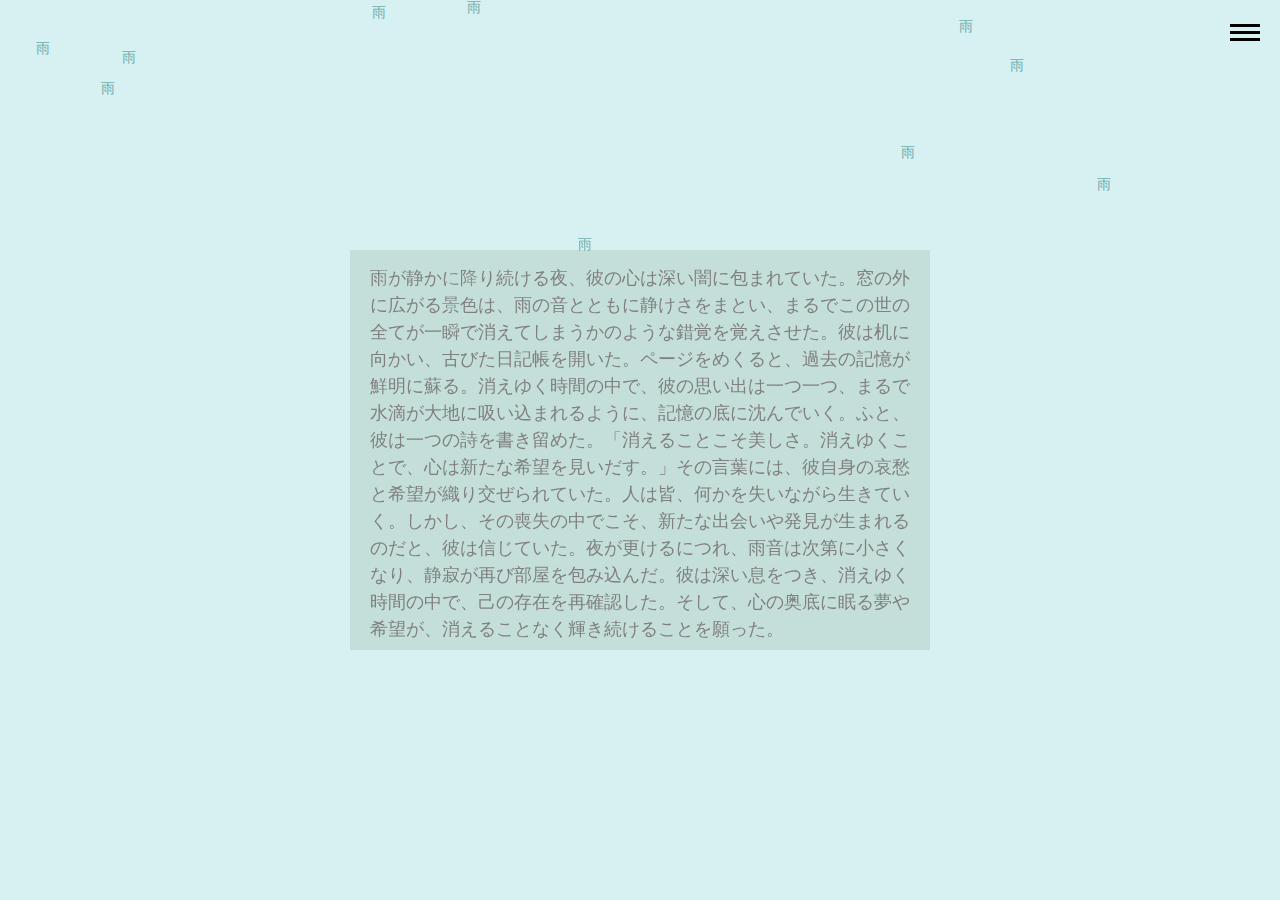
<file: docs/index.html>
<!DOCTYPE html>
<html lang="ja">
<head>
    <meta charset="UTF-8">
    <meta name="viewport" content="width=device-width, initial-scale=1.0">
    <title>雨に消える</title>
    <link rel="stylesheet" href="css/disappear.css">
    <link rel="stylesheet" href="css/style.css">
    <link rel="stylesheet" href="css/hamburger.css">
</head>
<body>
    <canvas id="noiseCanvas"></canvas>
    <div class="hamburger" id="hamburger">
        <div class="bar"></div>
        <div class="bar"></div>
        <div class="bar"></div>
    </div>
    <div class="overlay" id="overlay">
        <p>
            雨に打たれて文章がゆっくりと消えていくアニメーションサイトを作りました。文章の内容は”雨”、”消える”をテーマに作成しました。文章の文字は雨粒の通った箇所が滲むようにゆっくりと消えていきます。降ってくる雨は、文字通り漢字の雨が降ってくる仕様になっており、マウスカーソルの傘に当たると、雨水が避けていく仕様になっています。
        </p>
    </div>
    <script src="javascript/disappear.js"></script>  
    <script src="javascript/script.js"></script> 
    <script src="javascript/hamburger.js"></script>
</body>
</html>
</file>
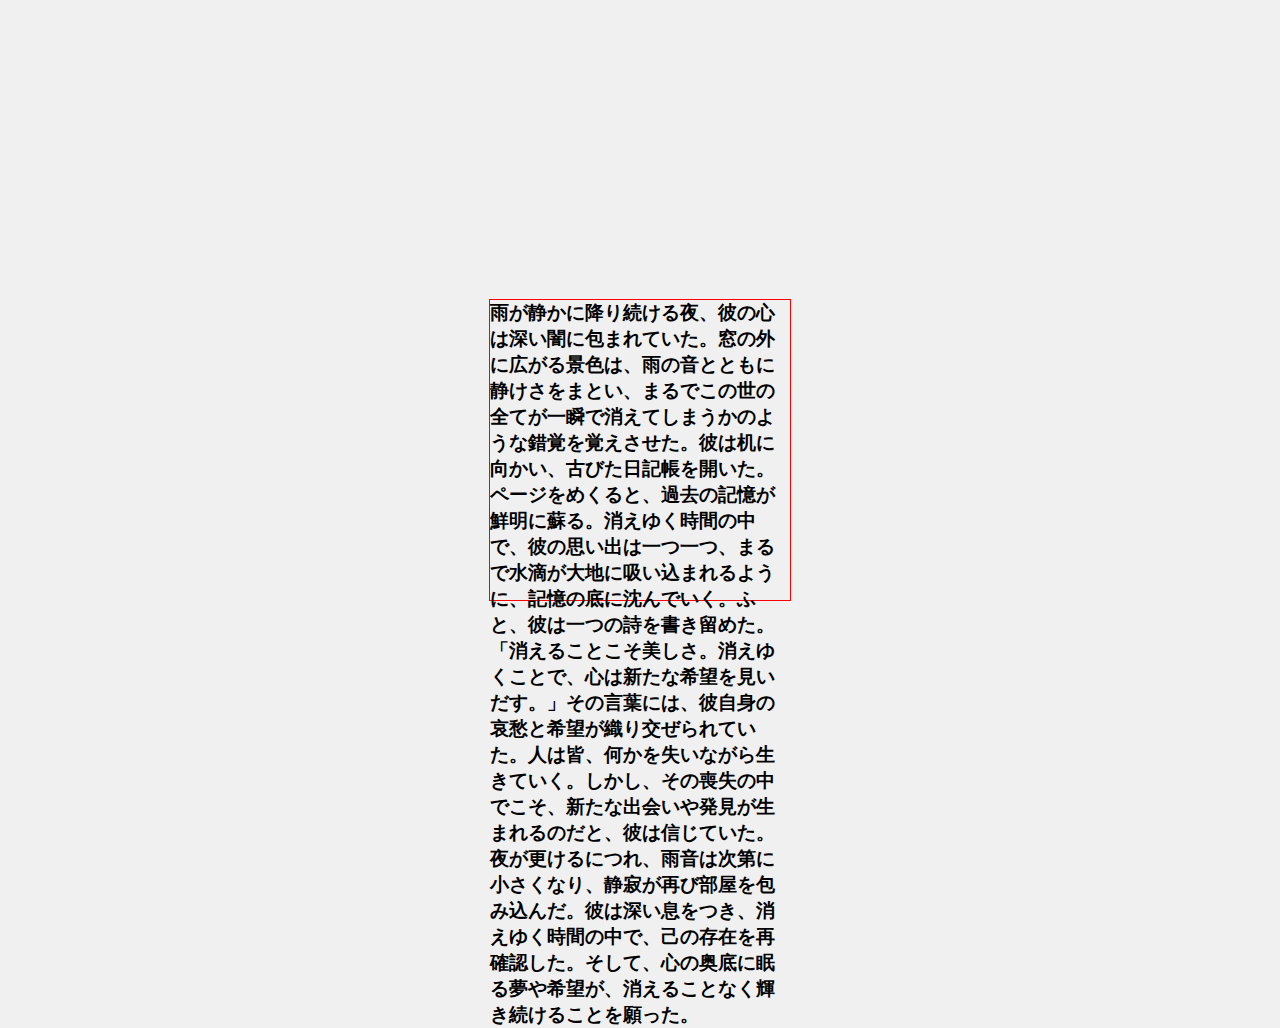
<file: docs/test/index.html>
<!DOCTYPE html>
<html lang="ja">
<head>
    <meta charset="UTF-8">
    <meta name="viewport" content="width=device-width, initial-scale=1.0">
    <title>文字の折り返し</title>
    <style>
        body {
            display: flex;
            justify-content: center;
            align-items: center;
            height: 100vh;
            margin: 0;
            background-color: #f0f0f0;
        }
        div h3{
            display: flex;
            margin: 100px;
            border: red 1px solid;
            width: 300px;
            height: 300px;
            overflow-wrap: normal;
        }
    </style>
</head>
<body>
    <div>
        <h3>
            雨が静かに降り続ける夜、彼の心は深い闇に包まれていた。窓の外に広がる景色は、雨の音とともに静けさをまとい、まるでこの世の全てが一瞬で消えてしまうかのような錯覚を覚えさせた。彼は机に向かい、古びた日記帳を開いた。ページをめくると、過去の記憶が鮮明に蘇る。消えゆく時間の中で、彼の思い出は一つ一つ、まるで水滴が大地に吸い込まれるように、記憶の底に沈んでいく。ふと、彼は一つの詩を書き留めた。「消えることこそ美しさ。消えゆくことで、心は新たな希望を見いだす。」その言葉には、彼自身の哀愁と希望が織り交ぜられていた。人は皆、何かを失いながら生きていく。しかし、その喪失の中でこそ、新たな出会いや発見が生まれるのだと、彼は信じていた。夜が更けるにつれ、雨音は次第に小さくなり、静寂が再び部屋を包み込んだ。彼は深い息をつき、消えゆく時間の中で、己の存在を再確認した。そして、心の奥底に眠る夢や希望が、消えることなく輝き続けることを願った。
        </h3>
    </div>
</body>
</html>
</file>
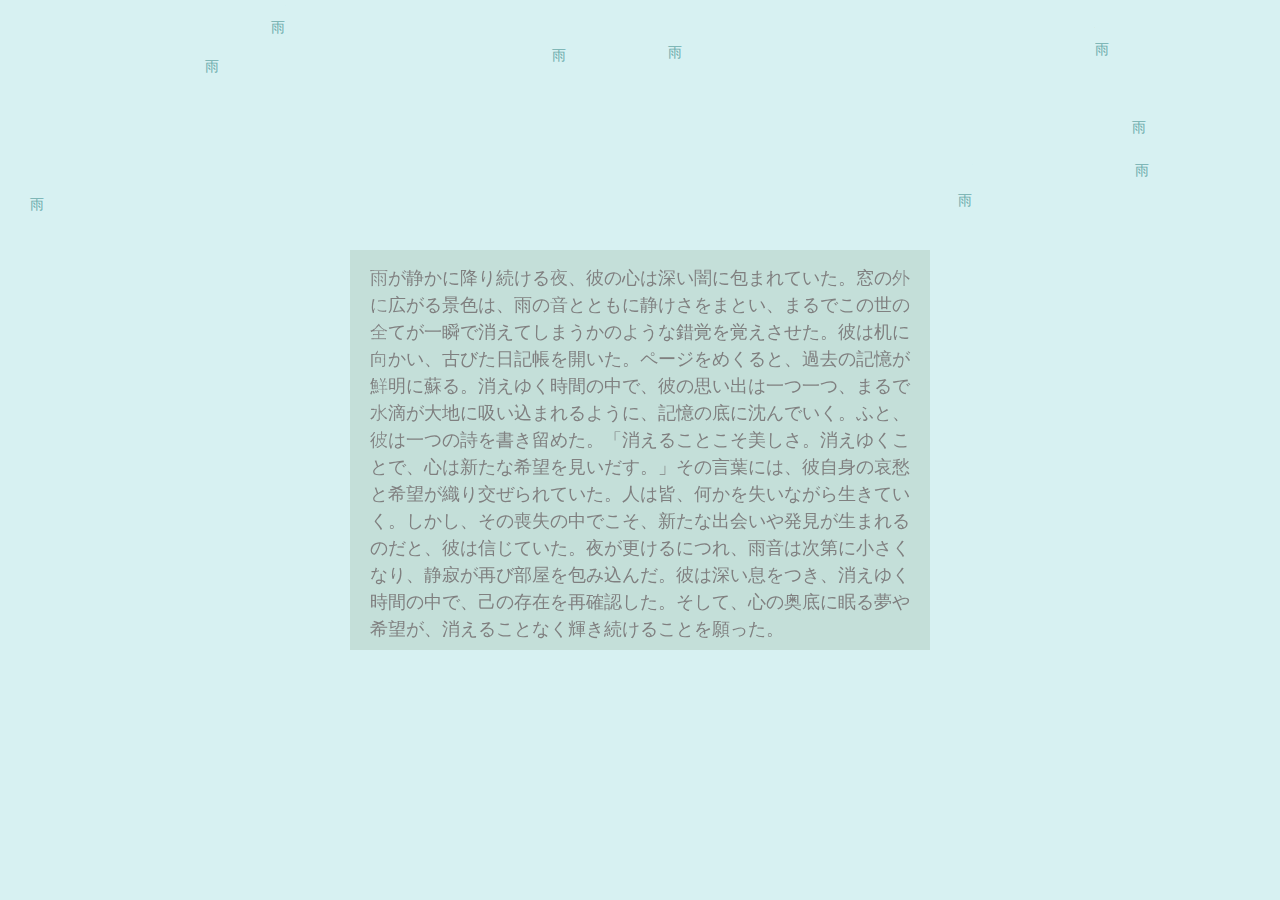
<file: docs/disappear.html>
<!DOCTYPE html>
<html lang="ja">
<head>
    <meta charset="UTF-8">
    <meta name="viewport" content="width=device-width, initial-scale=1.0">
    <title>文字が消えていくアニメーション</title>
    <link rel="stylesheet" href="css/disappear.css">
    <link rel="stylesheet" href="css/style.css">
</head>
<body>
    <!-- <header>
        
    </header>


    <main>
    <div id="fading-text">消</div>
    <script src="javascript/disappear.js"></script>
    </main>-->

    <canvas id="noiseCanvas"></canvas>
    <script src="javascript/disappear.js"></script>  
    <script src="javascript/script.js"></script> 
</body>
</html>
</file>
<file: docs/css/disappear.css>
body {
    display: flex;
    justify-content: center;
    align-items: center;
    height: 100vh;
    margin: 0;
}
canvas {
    background-color: rgba(190, 218, 210, 0.781);
}
</file>
<file: docs/css/style.css>
body {
    margin: 0;
    overflow: hidden;
    background-color: #d7f1f2;
    cursor: url('../image/umbrella_cursor.png'), auto;
}

.raindrop {
    position: absolute;
    color: #6dadad;
    font-size: 14px;
    user-select: none;
    pointer-events: none; /* これにより、雨の文字がカーソルの動作に影響しないようにする */
}
</file>
<file: docs/css/hamburger.css>
/* css/hamburger.css */
.hamburger {
    position: fixed;
    top: 20px;
    right: 20px;
    width: 30px;
    height: 21px;
    cursor: pointer;
    z-index: 1000;
}

.hamburger .bar {
    height: 3px;
    width: 100%;
    background-color: black;
    margin: 4px 0;
    transition: 0.4s;
}

.overlay {
    position: fixed;
    top: 0;
    left: 0;
    width: 100%;
    height: 100%;
    background-color: rgba(255, 255, 255, 0); /* 初期状態は透明 */
    display: none;
    justify-content: center;
    align-items: center;
    text-align: center;
    padding: 20px;
    box-sizing: border-box;
    z-index: 900;
    overflow: auto;
    transition: background-color 0.4s ease; /* 背景色のフェードイン */
}

.overlay p {
    font-size: 16px;
    line-height: 1.6;
    color: #333;
    opacity: 0; /* 初期状態は透明 */
    transition: opacity 0.4s ease; /* 文字のフェードイン */
    padding: 300px;
}

.overlay.active {
    display: flex;
}

.overlay.show {
    background-color: rgba(255, 255, 255, 0.5); /* 背景色の透明度を0.5に */
}

.overlay p.show {
    opacity: 1; /* 文字の透明度を1に */
}

.hamburger.active .bar:nth-child(1) {
    transform: rotate(-45deg) translate(-5px, 5px);
}

.hamburger.active .bar:nth-child(2) {
    opacity: 0;
}

.hamburger.active .bar:nth-child(3) {
    transform: rotate(45deg) translate(-5px, -5px);
}
</file>
